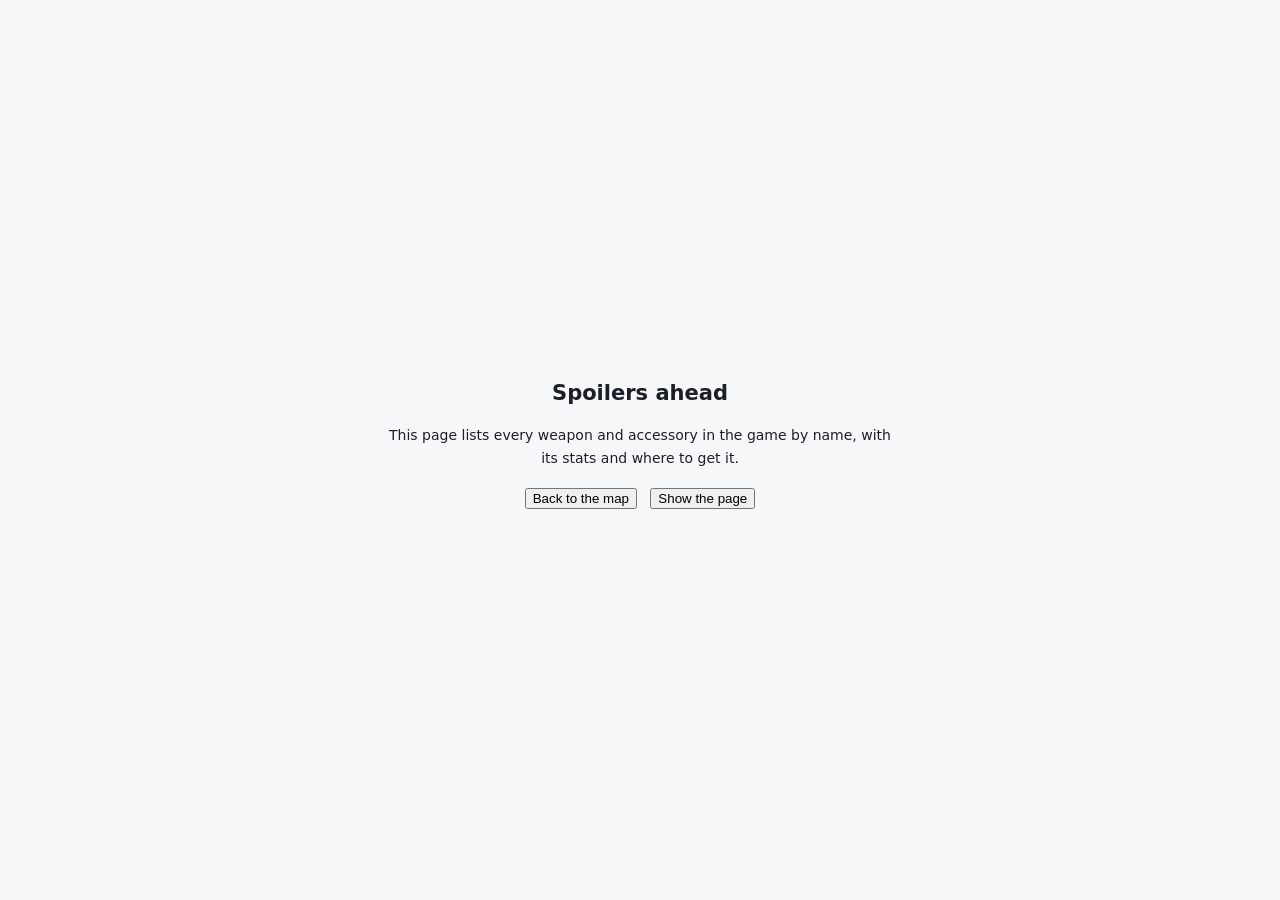
<file: stats.html>
<!doctype html>
<html lang="en">
<head>
<meta charset="utf-8">
<meta name="viewport" content="width=device-width, initial-scale=1">
<title>Queen's Domain Gear Stats</title>
<style>
:root {
  --bg: #12151b; --panel: #181c24; --panel-2: #1f2430; --line: #2b323f; --text: #e6e9ef; --dim: #98a2b3;
  --accent: #f2c14e; --good: #4cc38a; --bad: #e5484d; --grim: #c58bff; --bar: #3d6fd8; --bar-bg: #262c38;
  color-scheme: dark;
}
@media (prefers-color-scheme: light) {
  :root:not([data-theme="dark"]) {
    --bg: #f6f7f9; --panel: #ffffff; --panel-2: #eef0f4; --line: #d9dde5; --text: #1b1f27; --dim: #5d6675;
    --accent: #a8740a; --good: #17804f; --bad: #c4272d; --grim: #7d3fc4; --bar: #3d6fd8; --bar-bg: #e3e7ee; color-scheme: light;
  }
}
* { box-sizing: border-box; }
body { margin: 0; background: var(--bg); color: var(--text); font: 14px/1.45 system-ui, "Segoe UI", Roboto, sans-serif; }
header { padding: 20px 16px 8px; max-width: 1400px; margin: 0 auto; }
h1 { margin: 0 0 4px; font-size: 22px; }
h1 span { color: var(--accent); font-weight: 500; }
.lede { color: var(--dim); margin: 0; max-width: 860px; }
main { max-width: 1400px; margin: 0 auto; padding: 0 16px 40px; }
.controls { display: flex; flex-wrap: wrap; gap: 10px 16px; align-items: center; margin: 14px 0 10px; }
.tabs { display: flex; gap: 4px; flex-wrap: wrap; }
.tabs button, .seg button { font: inherit; color: var(--text); background: var(--panel-2); border: 1px solid var(--line); border-radius: 7px; padding: 6px 12px; cursor: pointer; }
.tabs button.on, .seg button.on { background: var(--accent); border-color: var(--accent); color: #1a1405; font-weight: 600; }
.seg { display: inline-flex; }
.seg button { border-radius: 0; margin-left: -1px; padding: 5px 10px; font-size: 13px; }
.seg button:first-child { border-radius: 7px 0 0 7px; margin-left: 0; }
.seg button:last-child { border-radius: 0 7px 7px 0; }
label.ctl { display: inline-flex; align-items: center; gap: 6px; color: var(--dim); font-size: 13px; }
input[type=search], input[type=number] { font: inherit; color: var(--text); background: var(--panel); border: 1px solid var(--line); border-radius: 7px; padding: 5px 9px; }
input[type=search] { width: 200px; }
input[type=number] { width: 70px; }
.wrap { overflow-x: auto; border: 1px solid var(--line); border-radius: 10px; background: var(--panel); }
table { border-collapse: collapse; width: 100%; font-size: 13px; }
th, td { padding: 6px 9px; border-bottom: 1px solid var(--line); text-align: left; vertical-align: top; }
th { position: sticky; top: 0; background: var(--panel-2); font-weight: 600; white-space: nowrap; cursor: pointer; user-select: none; font-size: 12px; }
th.num, td.num { text-align: right; font-variant-numeric: tabular-nums; white-space: nowrap; }
th .arrow { color: var(--accent); margin-left: 3px; }
th[title] { text-decoration: underline dotted var(--dim); text-underline-offset: 3px; }
tr:hover td { background: color-mix(in srgb, var(--accent) 6%, transparent); }
td.name { font-weight: 600; min-width: 170px; }
td.name small { display: block; font-weight: 400; color: var(--dim); font-size: 11.5px; }
.badge { display: inline-block; font-size: 10.5px; font-weight: 700; border-radius: 10px; padding: 0 6px; margin-left: 5px; vertical-align: 1px; }
.badge.g { background: color-mix(in srgb, var(--grim) 22%, transparent); color: var(--grim); }
.badge.top { background: color-mix(in srgb, var(--good) 22%, transparent); color: var(--good); }
.badge.low { background: color-mix(in srgb, var(--bad) 20%, transparent); color: var(--bad); }
.badge.x { background: var(--panel-2); color: var(--dim); }
td.rank { color: var(--dim); width: 34px; }
td.spec { color: var(--dim); font-size: 12px; min-width: 220px; }
td.src { color: var(--dim); font-size: 12px; min-width: 150px; max-width: 260px; }
.metric { display: flex; align-items: center; gap: 8px; justify-content: flex-end; }
.bar { width: 70px; height: 6px; background: var(--bar-bg); border-radius: 3px; overflow: hidden; flex: none; }
.bar i { display: block; height: 100%; background: var(--bar); }
.dash { color: var(--dim); }
details.how { margin: 16px 0 0; background: var(--panel); border: 1px solid var(--line); border-radius: 10px; padding: 10px 14px; }
details.how summary { cursor: pointer; font-weight: 600; }
details.how p, details.how li { color: var(--dim); max-width: 900px; }
details.how b { color: var(--text); }
.note { color: var(--dim); font-size: 12.5px; margin: 8px 0 0; }
ul.fx { margin: 0; padding-left: 16px; }
ul.fx li.neg { color: var(--bad); }
@media (max-width: 640px) { input[type=search] { width: 100%; } .controls > * { flex: 1 1 auto; } }
</style>
</head>
<body>
<header>
  <h1>Queen's Domain <span>gear stats</span></h1>
  <p class="lede">Every weapon and accessory in the game, read from the game files (14 Nov 2026 build), including the 38 Witch's Grimoire items
  (purple <span class="badge g">G</span> tags). Click a column heading to sort, hover a name for its in-game description. Numbers are damage you deal before enemy resistances.</p>
</header>
<main>
  <div class="controls">
    <div class="tabs" id="tabs">
      <button data-tab="melee" class="on">Melee weapons</button>
      <button data-tab="gun">Guns</button>
      <button data-tab="throwing">Throwing weapons</button>
      <button data-tab="acc">Accessories</button>
    </div>
    <input type="search" id="q" placeholder="Search…" aria-label="Search">
    <div class="seg" id="src" role="group" aria-label="Source">
      <button data-v="all" class="on">All</button><button data-v="grimoire">Grimoire</button><button data-v="base">Base game</button>
    </div>
  </div>
  <div class="controls" id="wctl">
    <div class="seg" id="lvl" role="group" aria-label="Weapon level">
      <button data-v="1" class="on">Weapon level 1</button><button data-v="max">Max weapon level</button><button data-v="up">Upgraded</button>
    </div>
    <label class="ctl">Player level <input type="number" id="plv" min="1" max="200" value="1"></label>
    <label class="ctl"><input type="checkbox" id="special"> Show post-game reward</label>
  </div>
  <div class="wrap"><table id="t"></table></div>
  <p class="note" id="note"></p>

  <details class="how">
    <summary>How the numbers work</summary>
    <ul>
      <li><b>Your attack power</b> = 10 + 0.75 per player level + 0.75 per Meat upgrade + flat "+damage" bonuses, then multiplied by damage-multiplier gear (Brutal Amulet ×1.25 and so on). Every weapon multiplies this.</li>
      <li><b>Light hit</b> = attack power × the weapon's light-attack power. Melee weapons work like King's Field: each swing empties a <b>power meter</b> that refills over the weapon's <b>meter time</b>, and a swing deals its power in proportion to how full the meter was. So <b>damage per second</b> = light hit ÷ meter time, whether you wait for a full meter or swing early. Three weapons (Explorer's Cudgel, Plasma Spear, Plasma Sword) keep 25% power on an empty meter, so spamming them does a bit better.</li>
      <li><b>Charged hit</b>: holding a light attack to charge it multiplies it by 1.333.</li>
      <li><b>Alt attack</b> is the weapon's second attack (right button). Some need ability charges, built up by hitting or over time.</li>
      <li><b>Weapon level</b>: each level adds +3% power. At the cap the bonus jumps to the cap itself, so a level-10 weapon hits ×1.30 and a level-25 weapon ×1.75. Every Grimoire weapon caps at 25; most others at 10. <b>Upgraded</b> (the upgrade machine) replaces this with a fixed value and the level bonus no longer applies; "—" means the weapon cannot be upgraded.</li>
      <li><b>Guns</b> fire at their rate per minute and use energy cells; <b>throwing weapons</b> recharge over their cooldown. Their "per second" is hit × shots per second, or hit ÷ cooldown.</li>
      <li><b>Damage types</b> matter: an enemy weak to a type takes ×1.25, one that resists it ×0.5. "Absolute" damage is not resisted.</li>
      <li>Not modelled: combo and multi-hit animations, projectiles from alt attacks, status effects and the individual swing speed of each moveset.</li>
    </ul>
  </details>
</main>
<script type="module">
// ---- gear data. Nothing from the game is kept in this page: the map program writes data\stats-src.json (the game's
// stat assets) and data\markers.json (names, where to get things) when it builds the map, and the tables below are
// worked out from those two files each time the page opens.

// Native defaults of UFS_WeaponStats: a stats asset only stores the fields that differ from these, and the defaults live in
// the game's program. Read from the class constructor in QueensDomain-Win64-Shipping.exe (14 Nov 2026 build; field offsets
// from the reflection tables, then the immediate stores to those offsets). Fields the constructor leaves alone are zero.
// Re-check them if a game update changes weapon balance across the board.
const DEFAULTS = {
  PrimaryAttackPower: 1, PrimaryAttackPower_Upgraded: 1, SecondaryAttackPower: 1, SecondaryAttackPower_Upgraded: 1.1,
  PrimaryResourceGenMult: 1, SecondaryResourceGenMult: 1, PrimaryAttackForce: 1, SecondaryAttackForce: 1,
  GunFireRate: 60, AttackAnimSpeed: 1, PrimaryEnergyConsumption: 0, SecondaryEnergyConsumption: 0, PowerMeterTime: 3,
  PrimaryPowerMeterMinStrength: 0, PrimaryPowerMeterMaxStrength: 1, SecondaryPowerMeterMinStrength: 0, SecondaryPowerMeterMaxStrength: 1,
  UpgradeUnlockIndex: 0, MaxCharges: 0, AbilityPointsPerCharge: 10, XPPerWeaponLevelMult: 1, MaxWeaponLevel: 10,
  AttackPowerIncreasePerLevel: 0.03, PowerMeterTimeDecreasePerLevel: 0, ChargeViaResourceGen: false, ChargeOverTime: false,
  WeaponRange: '', WeaponWidth: '', DamageTypes: [], DamageTypeDisplay: '', CustomStats: [],
};
// Native defaults of UFS_DaggerStats (same constructor file in the executable): DamageMult 1, CooldownTime 15 s, Force 0.33
const DAGGER_DEFAULTS = { DamageMult: 1, CooldownTime: 15, Force: 0.33, PrimaryResourceGenMult: 1, DamageTypes: [], DamageTypeDisplay: '', CustomStats: [] };

/** Every weapon (melee, gun, throwing) and accessory with its stats. src = stats-src.json, md = markers.json. */
function gearFrom(src, md) {
  const strip = p => String(p || '').replace(/^QueensDomain\/Content\//, '/Game/').replace(/\.\d+$/, '').replace(/\.[^/.]+$/, '');
  const mdItem = new Map(md.items.map(x => [strip(x.p), x]));
  const grimoireOf = new Map(); // item -> number of the Witch's Grimoire inscription that gives it
  src.grimoire.forEach((list, i) => { for (const p of list) grimoireOf.set(strip(p), i + 1); });
  const exportsByPkg = new Map(Object.entries(src.packages));
  const findExport = objPath => (exportsByPkg.get(strip(objPath)) || []).find(e => e.Type === 'FS_WeaponStats' || e.Type === 'FS_DaggerStats');
  // weapon script class -> parent class, to tell guns from melee weapons
  const parentOf = {};
  for (const exps of exportsByPkg.values()) {
    const c = exps.find(e => e.Type === 'BlueprintGeneratedClass');
    if (c) parentOf[c.Name] = String(c.Super?.ObjectName || '').replace(/^.*'(.*)'$/, '$1');
  }
  const isGunScript = script => {
    let x = String(script || '').split('/').pop().replace(/^.*\./, ''); // ".../X.X_C" -> "X_C"
    for (let i = 0; i < 6 && x; i++) { if (x === 'GunBase_WeaponScript_C') return true; x = parentOf[x]; }
    return false;
  };

  const text = t => (t && (t.LocalizedString || t.SourceString)) || '';
  const short = s => String(s || '').replace(/^.*::/, '').replace(/^EWR_|^EWDTD_|^EAAN_/, '');
  const sourceOf = (pkg, it) => {
    if (grimoireOf.has(pkg)) return { kind: 'grimoire', text: `Witch's Grimoire, inscription #${grimoireOf.get(pkg)}` };
    const from = (it?.src || []).map(s => s[0]);
    if (it?.placed) return { kind: 'world', text: from.length ? 'Found in the world; also: ' + from.join('; ') : 'Found in the world' };
    if (from.length) return { kind: /evolv/i.test(from.join(' ')) ? 'evolution' : /shop|sold|buy/i.test(from.join(' ')) ? 'shop' : 'other', text: from.join('; ') };
    return { kind: 'unknown', text: '' };
  };

  const weapons = [], accessories = [];
  for (const [pkg, exps] of exportsByPkg) {
    for (const e of exps) {
      if (e.Type !== 'FS_ItemData_C') continue;
      const P = e.Properties || {};
      const it = mdItem.get(pkg);
      const name = it?.n || text(P['Item Name']) || text(P.ImportedName) || e.Name;
      const desc = it?.d || text(P['Item Description']);
      if (P.StatData && (P.Category === 'ItemCategory::NewEnumerator2' || P.Category === 'ItemCategory::NewEnumerator3')) {
        const st = findExport(P.StatData.ObjectPath);
        if (!st) { console.error('no stats for', pkg); continue; }
        if (st.Type === 'FS_DaggerStats') {
          const T = { ...DAGGER_DEFAULTS, ...st.Properties };
          weapons.push({
            pkg, name, desc, kind: 'throwing', source: sourceOf(pkg, it),
            dmg: T.DamageMult, cooldown: T.CooldownTime, speedText: text(T.SpeedText),
            typeDisplay: short(T.DamageTypeDisplay), types: (T.DamageTypes || []).map(t => String(t).replace(/^.*\./, '')),
            custom: Object.fromEntries((T.CustomStats || []).filter(c => c.Key !== 'None').map(c => [c.Key, c.Value])),
            noBelt: !!T.bDontRequireBelt,
          });
          continue;
        }
        const W = { ...DEFAULTS, ...st.Properties };
        weapons.push({
          pkg, name, desc, kind: isGunScript(P.LogicComponent?.AssetPathName) ? 'gun' : 'melee', source: sourceOf(pkg, it),
          light: W.PrimaryAttackPower, heavy: W.SecondaryAttackPower, lightUp: W.PrimaryAttackPower_Upgraded, heavyUp: W.SecondaryAttackPower_Upgraded,
          meter: W.PowerMeterTime, lightMin: W.PrimaryPowerMeterMinStrength, lightMax: W.PrimaryPowerMeterMaxStrength,
          heavyMin: W.SecondaryPowerMeterMinStrength, heavyMax: W.SecondaryPowerMeterMaxStrength,
          anim: W.AttackAnimSpeed, gunRate: W.GunFireRate, charges: W.MaxCharges, maxLevel: W.MaxWeaponLevel, perLevel: W.AttackPowerIncreasePerLevel,
          energyLight: W.PrimaryEnergyConsumption, energyHeavy: W.SecondaryEnergyConsumption,
          range: short(W.WeaponRange), width: short(W.WeaponWidth), types: (W.DamageTypes || []).map(t => t.replace(/^.*\./, '')), typeDisplay: short(W.DamageTypeDisplay),
          custom: Object.fromEntries((W.CustomStats || []).map(c => [c.Key, c.Value])),
          evolvesTo: W.Evolution ? strip(W.Evolution.ObjectPath || W.Evolution.AssetPathName || JSON.stringify(W.Evolution)) : '',
        });
      } else if (P.Category === 'ItemCategory::NewEnumerator1' && P.EquipSlot === 'ItemEquipSlotType::NewEnumerator0') {
        accessories.push({
          pkg, name, desc, source: sourceOf(pkg, it),
          tags: Object.fromEntries((P.DataTags || []).filter(t => t.Key !== 'None').map(t => [t.Key, t.Value])),
          itemTags: (P.ItemTags || []).map(t => t.replace(/^ItemTags\./, '')),
        });
      }
    }
  }
  // evolution: name the target
  const byPkg = new Map(weapons.map(w => [w.pkg, w]));
  for (const w of weapons) if (w.evolvesTo) w.evolvesToName = byPkg.get(w.evolvesTo)?.name || w.evolvesTo.split('/').pop();
  weapons.sort((a, b) => a.kind.localeCompare(b.kind) || a.name.localeCompare(b.name));
  accessories.sort((a, b) => a.name.localeCompare(b.name));

  // the shape the tables below read
  const clean = d => String(d || '').replace(/<img[^>]*><\/>/g, '').replace(/\s*\n\s*/g, ' ').trim();
  const grimNo = s => +(/#(\d+)/.exec(s.text) || [])[1] || 0;
  const shared = x => ({ desc: clean(x.desc), src: x.source.kind, srcText: x.source.text, g: x.source.kind === 'grimoire' ? grimNo(x.source) : 0 });
  return {
    weapons: weapons.map(({ pkg, desc, source, evolvesTo, ...w }) => ({ ...w, ...shared({ desc, source }) })),
    accessories: accessories.map(a => ({ name: a.name, ...shared(a), tags: a.tags, itemTags: a.itemTags })),
  };
}

async function loadGear() {
  const get = async f => {
    const r = await fetch('data/' + f, { cache: 'no-store' });
    if (!r.ok) throw new Error(f);
    return r.json();
  };
  try {
    const [src, md] = await Promise.all([get('stats-src.json'), get('markers.json')]);
    return gearFrom(src, md);
  } catch (e) {
    document.querySelector('main').innerHTML = '<p style="max-width:640px;margin:48px auto;line-height:1.6">The gear data is not there yet. ' +
      'This page is part of the Queen\'s Domain map: start <b>QueensDomainMap.exe</b> and open it from there (the icon next to the clock &rarr; Gear stats). ' +
      'If the map was built by an older version, rebuild it first: map page &rarr; View &rarr; Rebuild the map.</p>';
    throw e;
  }
}
// This page names every weapon and accessory. Unless the map is set to show all item names (View > Spoilers there,
// kept in this browser), it asks before it shows anything; the answer holds until the tab is closed.
async function spoilerGate() {
  let setting = null;
  try {
    setting = JSON.parse(localStorage.getItem('qd.settings') || '{}').spoilers;
    if (sessionStorage.getItem('qd-stats-shown')) return;
  } catch { /* no storage: ask */ }
  if (setting === true) return;
  await new Promise(resolve => {
    const el = document.body.appendChild(document.createElement('div'));
    el.style.cssText = 'position:fixed;inset:0;z-index:50;display:grid;place-items:center;padding:24px;background:var(--bg);text-align:center';
    el.innerHTML = `<div style="max-width:520px;line-height:1.6"><h2 style="margin:0 0 8px">Spoilers ahead</h2>
      <p>This page lists every weapon and accessory in the game by name, with its stats and where to get it.</p>
      ${setting === false ? '<p style="color:var(--dim)">Your map is set to hide the names of items you have not found yet.</p>' : ''}
      <p style="margin-top:18px"><button id="gate-back">Back to the map</button> &nbsp; <button id="gate-go">Show the page</button></p></div>`;
    el.querySelector('#gate-back').onclick = () => { location.href = './'; };
    el.querySelector('#gate-go').onclick = () => {
      try { sessionStorage.setItem('qd-stats-shown', '1'); } catch { /* asked again next time */ }
      el.remove();
      resolve();
    };
  });
}
await spoilerGate();
const D = await loadGear();
const $ = s => document.querySelector(s);
const esc = v => String(v ?? '').replace(/[&<>"]/g, c => ({ '&': '&amp;', '<': '&lt;', '>': '&gt;', '"': '&quot;' }[c]));
const S = { tab: 'melee', q: '', src: 'all', lvl: '1', plv: 1, special: false, sort: { melee: ['dps', -1], gun: ['dps', -1], throwing: ['dps', -1], acc: ['name', 1] } };
try { Object.assign(S, JSON.parse(localStorage.getItem('qd-stats') || '{}')); } catch {}
const save = () => { try { localStorage.setItem('qd-stats', JSON.stringify(S)); } catch {} };

const fmt = (v, d = 2) => v == null || Number.isNaN(v) ? '<span class="dash">—</span>' : String(Number((+v).toFixed(d)));
const pct = v => Math.round(v * 100) + '%';
const words = s => String(s || '').replace(/And/g, ' + ').replace(/Or/g, ' or ').replace(/([a-z])([A-Z])/g, '$1 $2').replace(/Impact/g, 'Blunt');
const typeOf = w => w.typeDisplay ? words(w.typeDisplay) : (w.types || []).map(t => t === 'Slashing' ? 'Slash' : t).join(' + ') || '—';
const reachOf = w => w.range ? words(w.range) : 'Normal';
const base = () => 10 + 0.75 * S.plv;
const srcOk = x => S.src === 'all' || (S.src === 'grimoire' ? x.src === 'grimoire' : x.src !== 'grimoire');
const qOk = x => !S.q || (x.name + ' ' + (x.srcText || '') + ' ' + (x.desc || '')).toLowerCase().includes(S.q);
const isPostGame = w => w.name === 'Nyx Thorn Blade';

const CUSTOM = {
  Luck: v => '+' + v + ' luck while held', MagicRate: v => '+' + pct(v) + ' magic charge rate while held',
  LightRadius: v => 'gives light (radius ' + v + ')', InHandDamageReduction: v => '−' + pct(v) + ' damage taken while held',
  DamageReductionPercent: v => '−' + pct(v) + ' damage taken while held', InHandRegenPerSecond: v => '+' + v + ' HP/s while held',
  HPStealPercent: v => 'heals ' + pct(v) + ' of damage dealt', PrimaryHPStealPercent: v => 'light attacks heal ' + pct(v) + ' of damage dealt',
  SecondaryHPStealPercent: v => 'alt attack heals ' + pct(v) + ' of damage dealt', LifeStealPercent: v => 'heals ' + pct(v) + ' of damage dealt',
  SecondaryWoundDamage: v => 'alt attack costs your own HP (' + pct(v) + ')', NoPowerDamageMult: v => 'empty-meter hits ×' + v,
  AOE: v => 'area ' + v, AltAOE: v => 'alt attack area ' + v, SecondaryAOE: v => 'alt attack area ' + v, SecondaryAttackAOE: v => 'alt attack area ' + v,
  HeavyDuration: v => 'makes foes heavy for ' + v + ' s', PrimaryHeavyDuration: v => 'light attacks make foes heavy ' + v + ' s', SecondaryHeavyDuration: v => 'alt attack makes foes heavy ' + v + ' s',
  ParalyzeDuration: v => 'paralyses ' + v + ' s', ParalysisDuration: v => 'paralyses ' + v + ' s', PrimaryParalysisDuration: v => 'light attacks paralyse ' + v + ' s', SecondaryParalyzeDuration: v => 'alt attack paralyses ' + v + ' s',
  DiseaseDuration: v => 'diseases foes ' + v + ' s', WeakenDuration: v => 'weakens foes ' + v + ' s',
  PoisonDamage: v => 'poisons', PoisonDamageConversion: v => pct(v) + ' of damage as poison', PrimaryPoisonConversion: v => 'light: ' + pct(v) + ' as poison',
  PrimaryPoisonDamageConversion: v => 'light: ' + pct(v) + ' as poison', SecondaryPoisonDamageConversion: v => 'alt: ' + pct(v) + ' as poison',
  MagicFireConversion: v => pct(v) + ' of damage as magic fire', 'MagicFireDamageConversion%': v => pct(v) + ' of damage as magic fire', MagicFireDamageConversionPercent: v => pct(v) + ' of damage as magic fire',
  ProjectileDamageMult: v => 'projectile ×' + v, ProjectileDamagePercent: v => 'projectile deals ' + pct(v), SecondaryStabCount: v => 'alt attack stabs ' + v + '×',
  XPStealMult: v => 'drains XP ×' + v, AltAttackXPStealMult: v => 'alt attack drains XP ×' + v, DropChanceIncrease: v => '+' + v + ' drop chance',
  ActiveRunningSpeedMutliplier: v => 'run ×' + v + ' while active', HealingPerSecond: v => 'heals ' + v + ' HP/s', HealingDuration: v => 'for ' + v + ' s',
  BindingResistance: v => '+' + pct(v) + ' binding resistance while held', StickyResistance: v => '+' + pct(v) + ' sticky resistance while held',
  CellConsumption: v => 'uses ' + v + ' energy cell per throw', JackpotChance: v => 'jackpot chance ' + pct(v),
};
const HIDE = new Set(['PowerMeterDrainPerTick', 'ProjectileResourceGenMult', 'SecondaryAttackHeight', 'SecondaryDamageTickRate', 'SecondaryProjectileReturnDelay', 'SecondaryProjectileVelocity', 'SpikeScale', 'SpikeSpawnRadius', 'SpikeSpawnRate', 'SpikeCountMultPerConsumedCharge', 'FlameTrailTickRate', 'SecondaryAttackChargeTimePerCell', 'ProjectileSecondaryHitMultiplier', 'SecondaryAttackAOEIncreasePerLevel', 'PrimaryMinPowerForStatus', 'FireTrailDamageMult', 'FlameTrailDuration', 'SpikeCountBase']);
const specials = w => {
  const out = Object.entries(w.custom || {}).filter(([k]) => !HIDE.has(k)).map(([k, v]) => CUSTOM[k] ? CUSTOM[k](v) : k.replace(/([a-z])([A-Z])/g, '$1 $2') + ' ' + v);
  if (w.custom && ('SpikeCountBase' in w.custom)) out.push('summons spikes');
  if (w.custom && ('FlameTrailDuration' in w.custom)) out.push('leaves a flame trail');
  if (w.evolvesToName) out.push('evolves into ' + w.evolvesToName);
  if (w.noBelt) out.push('no dagger belt needed');
  return out.join(' · ');
};

const ACC = {
  DamageMultiplier: v => ({ t: '+' + pct(v - 1) + ' damage', c: 'Offence' }), BaseDamageIncrease: v => ({ t: '+' + v + ' flat damage (big early, small late)', c: 'Offence' }),
  AttackSpeedBonus: v => ({ t: '+' + pct(v) + ' attack speed', c: 'Offence' }), HPStealPercent: v => ({ t: 'heals ' + pct(v) + ' of damage dealt', c: 'Offence' }),
  MagicRate: v => ({ t: '+' + pct(v) + ' magic charge rate', c: 'Offence' }), UltraChargeRateIncrease: v => ({ t: '+' + pct(v) + ' Ultra Charge rate', c: 'Offence' }),
  GunChargeRateIncrease: v => ({ t: 'energy cells recharge ' + pct(v) + ' faster', c: 'Offence' }), DaggerChargeTimeMult: v => ({ t: 'throwing weapons recharge ' + pct(1 - v) + ' faster', c: 'Offence' }),
  DamageReductionPercent: v => ({ t: '−' + pct(v) + ' damage taken', c: 'Defence' }), HPIncreasePercent: v => ({ t: '+' + pct(v) + ' max HP', c: 'Defence' }),
  RegenPerSecond: v => ({ t: '+' + v + ' HP per second', c: 'Defence' }), HealingEffectIncrease: v => ({ t: '+' + pct(v) + ' healing received', c: 'Defence' }),
  Cooldown: v => ({ t: 'blocks one hit completely, back after ' + v + ' s', c: 'Defence' }),
  TakenDamageMultiplier: v => ({ t: '+' + pct(v) + ' damage taken', c: 'Challenge', neg: true }),
  AllResistances: v => ({ t: '+' + pct(v) + ' resistance to every status effect', c: 'Resistance' }),
  PoisonResistance: v => ({ t: '+' + pct(v) + ' poison resistance', c: 'Resistance' }), BindingResistance: v => ({ t: '+' + pct(v) + ' binding resistance', c: 'Resistance' }),
  WeakenResistance: v => ({ t: '+' + pct(v) + ' weaken resistance', c: 'Resistance' }), DiseaseResistance: v => ({ t: '+' + pct(v) + ' disease resistance', c: 'Resistance' }),
  HeavyResistance: v => ({ t: '+' + pct(v) + ' heavy resistance', c: 'Resistance' }), StickyResistance: v => ({ t: '+' + pct(v) + ' sticky resistance', c: 'Resistance' }),
  MagicPoisonResistance: v => ({ t: '+' + pct(v) + ' magic rot resistance', c: 'Resistance' }), MagicPoisonDegenMultiplier: v => ({ t: 'magic rot builds ×' + v, c: 'Resistance' }),
  Luck: v => ({ t: '+' + v + ' luck (better drops)', c: 'Utility' }), LightRadius: v => ({ t: 'light (radius ' + v + ')', c: 'Utility' }),
  XPIncrease: v => ({ t: '+' + pct(v) + ' XP', c: 'Utility' }), WeaponXPIncrease: v => ({ t: '+' + pct(v) + ' weapon XP', c: 'Utility' }),
};
const ACC_TAGS = { NoWXP: 'weapons stop levelling up', NoXP: 'you stop gaining XP', NoFood: 'food does nothing', RuneVisionCharm: 'see and dispel the four gods\' magic (with lenses)', Vampirism: '' };
const accFx = a => {
  const fx = Object.entries(a.tags).map(([k, v]) => ACC[k] ? ACC[k](v) : { t: k + ' ' + v, c: 'Utility' });
  for (const t of a.itemTags) if (ACC_TAGS[t]) fx.push({ t: ACC_TAGS[t], c: t.startsWith('No') ? 'Challenge' : 'Utility', neg: t.startsWith('No') });
  return fx;
};
const accGroup = a => { const c = accFx(a).map(f => f.c); return ['Challenge', 'Offence', 'Defence', 'Resistance', 'Utility'].find(g => c.includes(g)) || 'Utility'; };

// per weapon level mode: returns the factor, or null when the weapon has no such mode
function melee(w) {
  const lv = S.lvl === 'max' ? 1 + w.perLevel * w.maxLevel : 1;
  const up = S.lvl === 'up';
  const light = up ? (w.lightUp > 0 ? w.lightUp : null) : w.light * lv;
  const heavy = up ? (w.lightUp > 0 ? w.heavyUp : null) : w.heavy * lv;
  const hit = light == null ? null : base() * light * w.lightMax;
  return { hit, charged: hit == null ? null : hit * 1.333, dps: hit == null ? null : hit / w.meter, alt: heavy == null ? null : base() * heavy * w.heavyMax };
}
function gun(w) {
  const lv = S.lvl === 'max' ? 1 + w.perLevel * w.maxLevel : 1;
  const up = S.lvl === 'up';
  const p = up ? (w.lightUp > 0 ? w.lightUp : null) : w.light * lv;
  const a = up ? (w.lightUp > 0 ? w.heavyUp : null) : w.heavy * lv;
  const shot = p == null ? null : base() * p;
  return { shot, rate: w.gunRate || null, dps: shot == null || !w.gunRate ? null : shot * w.gunRate / 60, alt: a == null ? null : base() * a };
}
function thrown(w) { const hit = base() * w.dmg; return { hit, dps: hit / w.cooldown }; }

const COLS = {
  melee: [
    { k: 'name', h: 'Weapon', s: r => r.w.name },
    { k: 'type', h: 'Damage type', s: r => typeOf(r.w) },
    { k: 'reach', h: 'Reach', s: r => ['Very Short', 'Short', 'Slightly Short', 'Normal', 'Slightly Long', 'Long', 'Very Long', 'Extremely Long'].indexOf(reachOf(r.w)) },
    { k: 'hit', h: 'Light hit', n: 1, s: r => r.v.hit, t: 'Damage of a full-power light attack' },
    { k: 'charged', h: 'Charged', n: 1, s: r => r.v.charged, t: 'Light attack held to full charge (×1.333)' },
    { k: 'meter', h: 'Meter', n: 1, s: r => r.w.meter, t: 'Seconds for the power meter to refill after a swing' },
    { k: 'dps', h: 'Damage / s', n: 1, bar: 1, s: r => r.v.dps, t: 'Light hit ÷ meter time: sustained damage per second' },
    { k: 'alt', h: 'Alt hit', n: 1, s: r => r.v.alt, t: 'The second attack (right button) at full power' },
    { k: 'charges', h: 'Charges', n: 1, s: r => r.w.charges, t: 'Ability charges the alt attack can use' },
    { k: 'maxLevel', h: 'Max lv', n: 1, s: r => r.w.maxLevel, t: 'Weapon level cap; +3% power per level' },
    { k: 'spec', h: 'Specials', s: r => specials(r.w) },
    { k: 'src', h: 'How to get it', s: r => r.w.srcText },
  ],
  gun: [
    { k: 'name', h: 'Weapon', s: r => r.w.name },
    { k: 'type', h: 'Damage type', s: r => typeOf(r.w) },
    { k: 'shot', h: 'Shot', n: 1, s: r => r.v.shot, t: 'Damage per shot' },
    { k: 'rate', h: 'Rate / min', n: 1, s: r => r.v.rate, t: 'Shots per minute (blank: the weapon times its own shots)' },
    { k: 'dps', h: 'Damage / s', n: 1, bar: 1, s: r => r.v.dps, t: 'While firing continuously, before running out of energy' },
    { k: 'alt', h: 'Alt shot', n: 1, s: r => r.v.alt },
    { k: 'energy', h: 'Cells / shot', n: 1, s: r => r.w.energyLight || null, t: 'Energy cells used per shot' },
    { k: 'maxLevel', h: 'Max lv', n: 1, s: r => r.w.maxLevel },
    { k: 'spec', h: 'Specials', s: r => specials(r.w) },
    { k: 'src', h: 'How to get it', s: r => r.w.srcText },
  ],
  throwing: [
    { k: 'name', h: 'Weapon', s: r => r.w.name },
    { k: 'type', h: 'Damage type', s: r => typeOf(r.w) },
    { k: 'hit', h: 'Hit', n: 1, s: r => r.v.hit },
    { k: 'cooldown', h: 'Cooldown', n: 1, s: r => r.w.cooldown, t: 'Seconds until it can be thrown again' },
    { k: 'dps', h: 'Damage / s', n: 1, bar: 1, s: r => r.v.dps, t: 'Hit ÷ cooldown' },
    { k: 'speed', h: 'Throw speed', s: r => ['Instant', 'Fast', 'Average', 'Slow', 'Very Slow'].indexOf(r.w.speedText) },
    { k: 'spec', h: 'Specials', s: r => specials(r.w) },
    { k: 'src', h: 'How to get it', s: r => r.w.srcText },
  ],
  acc: [
    { k: 'name', h: 'Accessory', s: r => r.a.name },
    { k: 'group', h: 'Kind', s: r => accGroup(r.a) },
    { k: 'fx', h: 'Effects', s: r => accFx(r.a).map(f => f.t).join('; ') },
    { k: 'src', h: 'How to get it', s: r => r.a.srcText },
  ],
};

function rows() {
  if (S.tab === 'acc') return D.accessories.filter(a => srcOk(a) && qOk(a)).map(a => ({ a }));
  return D.weapons.filter(w => w.kind === S.tab && srcOk(w) && qOk(w) && (S.special || !isPostGame(w)))
    .map(w => ({ w, v: S.tab === 'melee' ? melee(w) : S.tab === 'gun' ? gun(w) : thrown(w) }));
}

function render() {
  for (const b of document.querySelectorAll('#tabs button')) b.classList.toggle('on', b.dataset.tab === S.tab);
  for (const b of document.querySelectorAll('#src button')) b.classList.toggle('on', b.dataset.v === S.src);
  for (const b of document.querySelectorAll('#lvl button')) b.classList.toggle('on', b.dataset.v === S.lvl);
  $('#wctl').hidden = S.tab === 'acc';
  $('#special').closest('label').hidden = S.tab !== 'melee';
  $('#plv').value = S.plv; $('#q').value = S.q; $('#special').checked = S.special;
  const cols = COLS[S.tab];
  const [sk, sd] = S.sort[S.tab];
  const col = cols.find(c => c.k === sk) || cols[0];
  const list = rows();
  list.sort((x, y) => {
    const a = col.s(x), b = col.s(y);
    if (a == null && b == null) return 0;
    if (a == null) return 1;
    if (b == null) return -1;
    return (typeof a === 'string' ? a.localeCompare(b) : a - b) * sd;
  });
  const barCol = cols.find(c => c.bar);
  const max = barCol ? Math.max(...list.map(r => barCol.s(r) || 0)) : 0;
  // strongest and weakest by the bar metric, among what is shown
  const ranked = barCol ? list.filter(r => barCol.s(r) != null).sort((x, y) => barCol.s(y) - barCol.s(x)) : [];
  const top = new Set(ranked.slice(0, 5)), low = new Set(ranked.length > 10 ? ranked.slice(-5) : []);
  let h = '<thead><tr><th>#</th>' + cols.map(c => '<th data-k="' + c.k + '" class="' + (c.n ? 'num' : '') + '"' + (c.t ? ' title="' + esc(c.t) + '"' : '') + '>' + esc(c.h) +
    (c.k === sk ? '<span class="arrow">' + (sd > 0 ? '▲' : '▼') + '</span>' : '') + '</th>').join('') + '</tr></thead><tbody>';
  list.forEach((r, i) => {
    const x = r.w || r.a;
    h += '<tr><td class="rank">' + (i + 1) + '</td>';
    for (const c of cols) {
      if (c.k === 'name') {
        h += '<td class="name" title="' + esc(x.desc) + '">' + esc(x.name) + (x.g ? '<span class="badge g" title="Witch\'s Grimoire inscription #' + x.g + '">G' + x.g + '</span>' : '') +
          (top.has(r) ? '<span class="badge top">top 5</span>' : '') + (low.has(r) ? '<span class="badge low">bottom 5</span>' : '') +
          (r.w && isPostGame(r.w) ? '<span class="badge x">post-game</span>' : '') + '</td>';
      } else if (c.k === 'fx') {
        h += '<td><ul class="fx">' + accFx(r.a).map(f => '<li' + (f.neg ? ' class="neg"' : '') + '>' + esc(f.t) + '</li>').join('') + '</ul></td>';
      } else if (c.k === 'spec') h += '<td class="spec">' + esc(c.s(r)) + '</td>';
      else if (c.k === 'src') h += '<td class="src">' + esc(c.s(r)) + '</td>';
      else if (c.k === 'reach') h += '<td>' + esc(reachOf(r.w)) + '</td>';
      else if (c.k === 'speed') h += '<td>' + esc(r.w.speedText || '—') + '</td>';
      else if (c.n) {
        const v = c.s(r);
        const d = c.k === 'meter' || c.k === 'cooldown' || c.k === 'energy' ? 2 : c.k === 'rate' || c.k === 'charges' || c.k === 'maxLevel' ? 0 : 1;
        const cell = c.k === 'charges' && !v ? '<span class="dash">—</span>' : fmt(v, d);
        h += '<td class="num">' + (c.bar && v != null ? '<div class="metric">' + cell + '<div class="bar"><i style="width:' + Math.max(2, 100 * v / (max || 1)).toFixed(1) + '%"></i></div></div>' : cell) + '</td>';
      } else h += '<td>' + esc(c.s(r)) + '</td>';
    }
    h += '</tr>';
  });
  $('#t').innerHTML = h + '</tbody>';
  const lvText = S.lvl === '1' ? 'weapon level 1' : S.lvl === 'max' ? 'each weapon at its level cap' : 'upgraded at the upgrade machine';
  $('#note').textContent = S.tab === 'acc' ? list.length + ' accessories.'
    : list.length + ' shown · player level ' + S.plv + ' (attack power ' + fmt(base(), 2) + ') · ' + (S.tab === 'throwing' ? 'throwing weapons do not level up' : lvText) + '.';
  save();
}

document.querySelector('#tabs').onclick = e => { const b = e.target.closest('button'); if (b) { S.tab = b.dataset.tab; render(); } };
document.querySelector('#src').onclick = e => { const b = e.target.closest('button'); if (b) { S.src = b.dataset.v; render(); } };
document.querySelector('#lvl').onclick = e => { const b = e.target.closest('button'); if (b) { S.lvl = b.dataset.v; render(); } };
$('#q').oninput = e => { S.q = e.target.value.trim().toLowerCase(); render(); };
$('#plv').oninput = e => { const v = Math.round(+e.target.value); if (v >= 1 && v <= 200) { S.plv = v; render(); } };
$('#special').onchange = e => { S.special = e.target.checked; render(); };
$('#t').onclick = e => {
  const th = e.target.closest('th[data-k]');
  if (!th) return;
  const cur = S.sort[S.tab];
  const col = COLS[S.tab].find(c => c.k === th.dataset.k);
  S.sort[S.tab] = cur[0] === th.dataset.k ? [cur[0], -cur[1]] : [th.dataset.k, col.n ? -1 : 1];
  render();
};
render();
</script>
</body>
</html>
</file>
